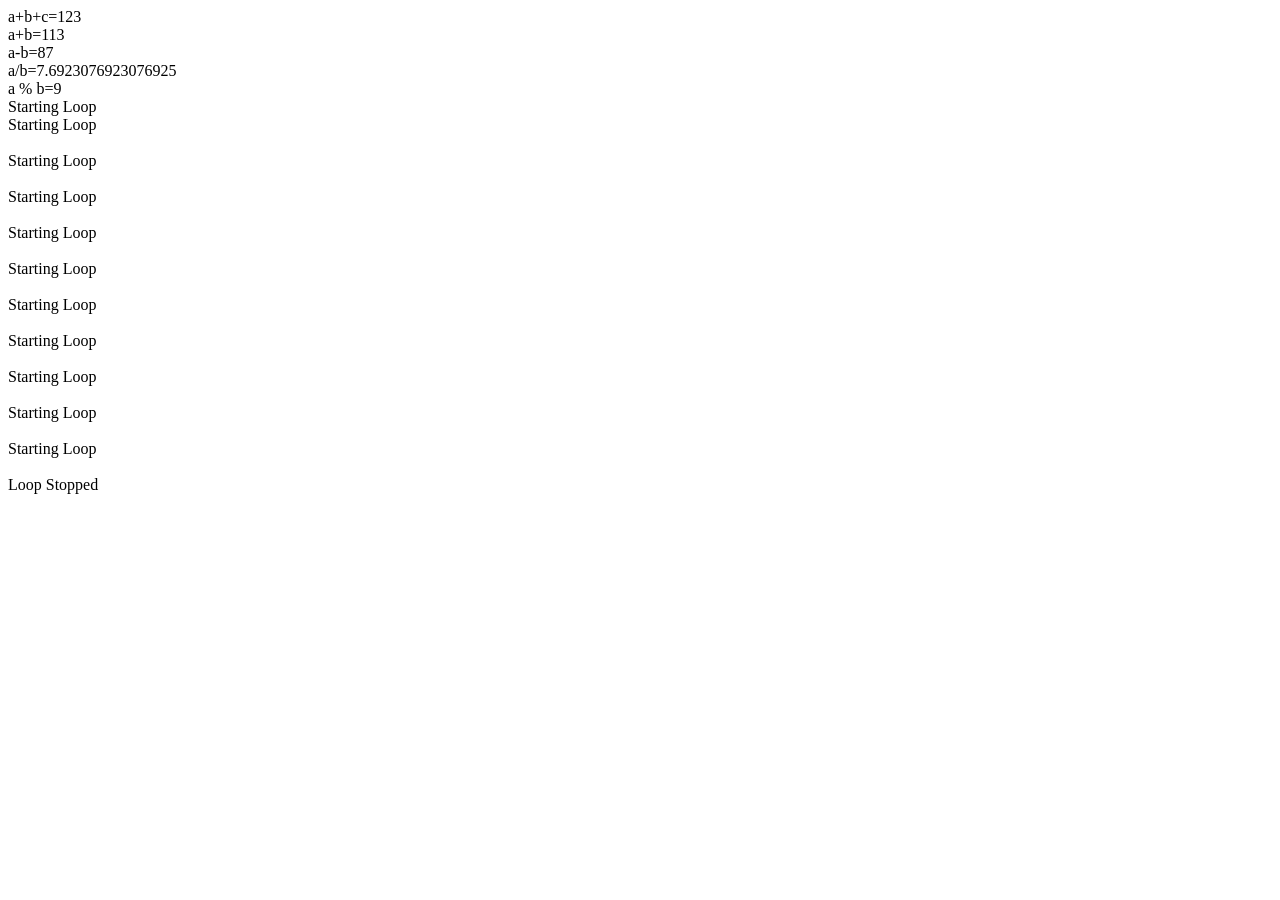
<file: index.html>
<!DOCTYPE html>
<html lang="en">
<head>
    <meta charset="UTF-8">
    <meta name="viewport" content="width=device-width, initial-scale=1.0">
    <title>JavaScript Basics</title>
    <script type="text/javascript">
        var a=100; var b=13; var c=10; var linebreak="<br>";

        document.write("a+b+c=");
        result=a+b+c;
        document.write(result);
        document.write(linebreak);

        document.write("a+b=");
        result=a+b;
        document.write(result);
        document.write(linebreak);

        document.write("a-b=");
        result=a-b;
        document.write(result);
        document.write(linebreak);

        document.write("a/b=");
        result=a/b;
        document.write(result);
        document.write(linebreak);

        document.write("a % b=");
        result=a % b;
        document.write(result);
        document.write(linebreak);
    </script>
</head>
<body>
    
    <script language="JavaScript"></script>
    <script src="./script.js"></script>
</body>
</html>
</file>
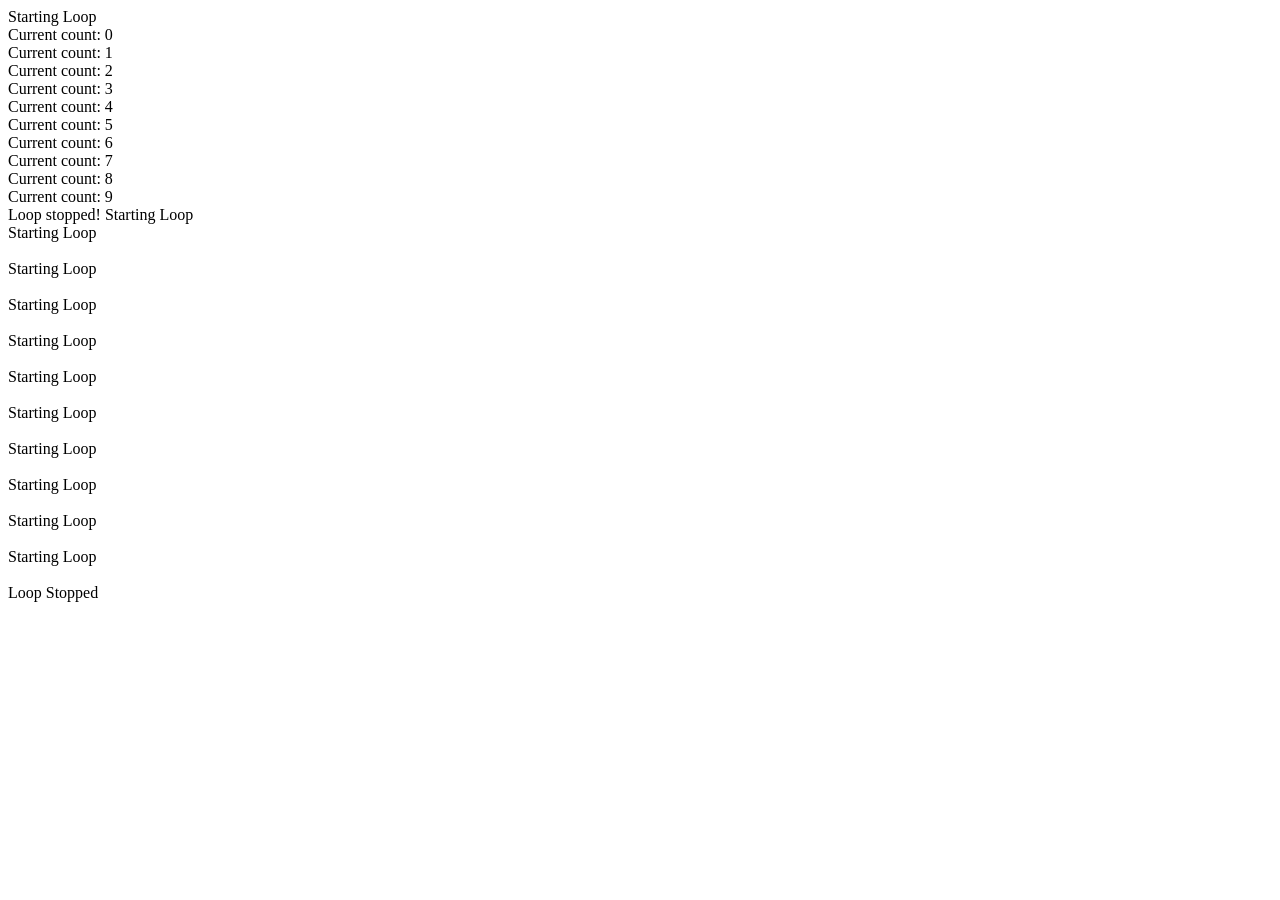
<file: index2.html>
<!DOCTYPE html>
<html lang="en">
<head>
    <meta charset="UTF-8">
    <meta name="viewport" content="width=device-width, initial-scale=1.0">
    <title>Document</title>
</head>
<body>
    <script type="text/JavaScript">
       var count;
       document.write("Starting Loop"+"<br/>");
       for(count = 0;count<10; count++){
        document.write("Current count: "+count);
        document.write("<br/>");
       }

        const person = {
            frname:"Ajay",
            lname:"Singh",
            age:25
        };
    for (let x in person) {
        console.log("person details:" + ":" + person[x])
    }
       document.write("Loop stopped!");
    </script>

    <script src="./script.js"></script>
</body>
</html>
</file>
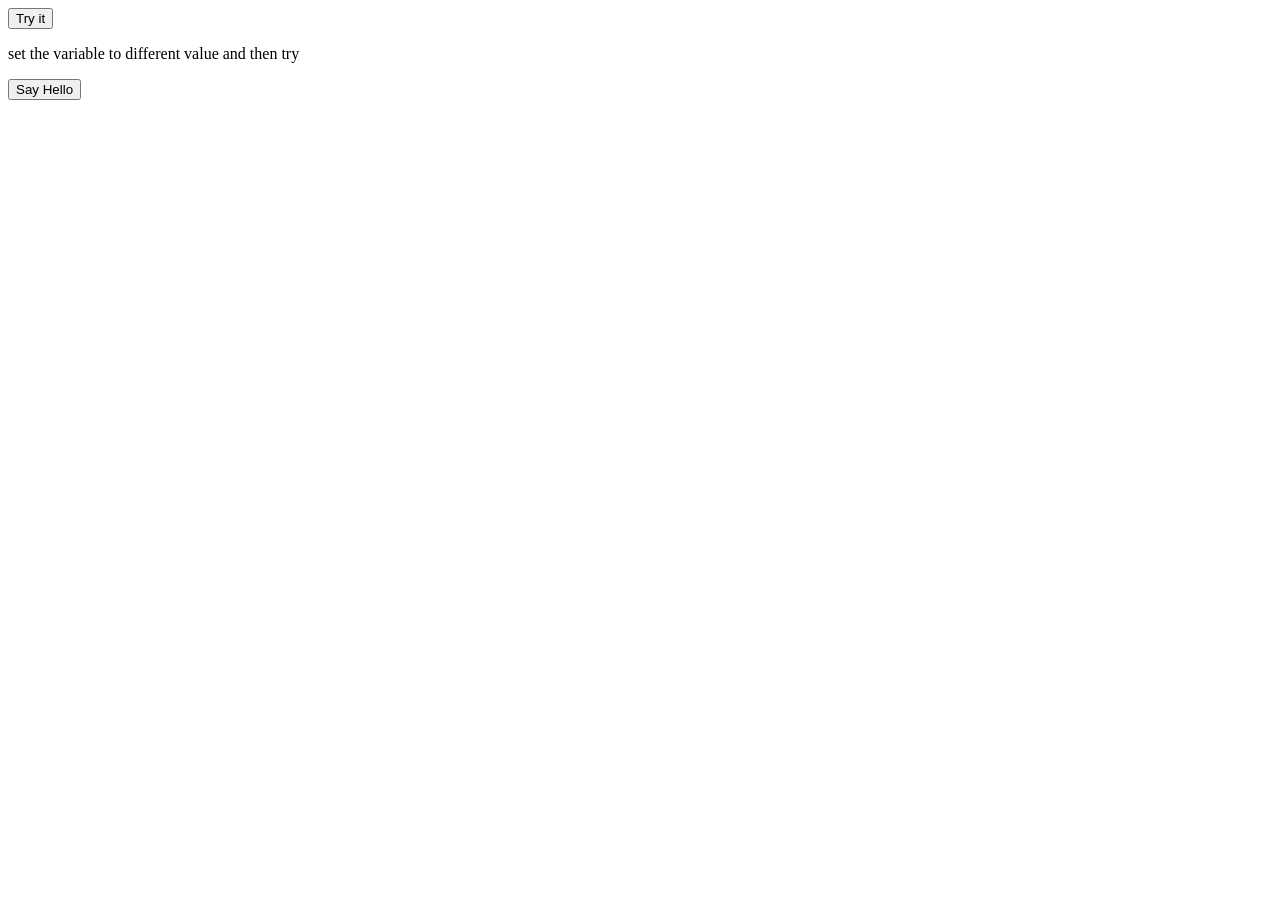
<file: index3.html>
<!DOCTYPE html>
<html lang="en">
<head>
    <meta charset="UTF-8">
    <meta name="viewport" content="width=device-width, initial-scale=1.0">
    <title>Document</title>
</head>
<body>
    <button onclick="myFunction()">Try it</button>
    <p>set the variable to different value and then try</p>

    <form>
        <input type = "button" onclick="sayHello('Zara',7)" value="Say Hello">
    </form>

    <script src="./script1.js"></script>
</body>
</html>
</file>
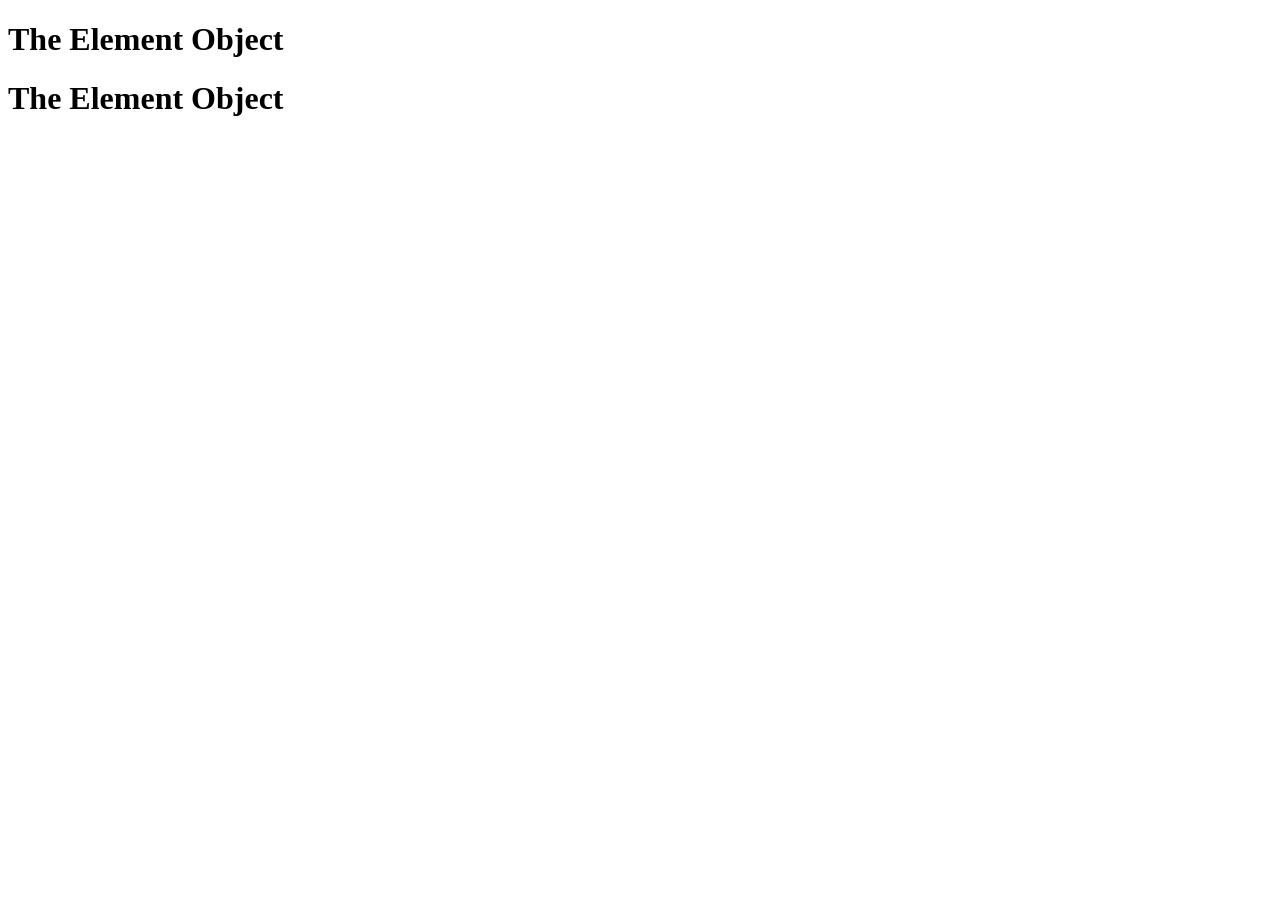
<file: index5.html>
<!DOCTYPE html>
<html lang="en">
<head>
    <meta charset="UTF-8">
    <meta name="viewport" content="width=device-width, initial-scale=1.0">
    <title>Document</title>
</head>
<body>

    <h1 id="myH1" class="democlass">The Element Object</h1>
    <p id ="demo"></p>

    <h1 id="myH1">The Element Object</h1>

    <!-- <button onmouseover="OnMouseOver">Button</button> -->



    <script src="./script3.js"></script>
</body>
</html>
</file>
